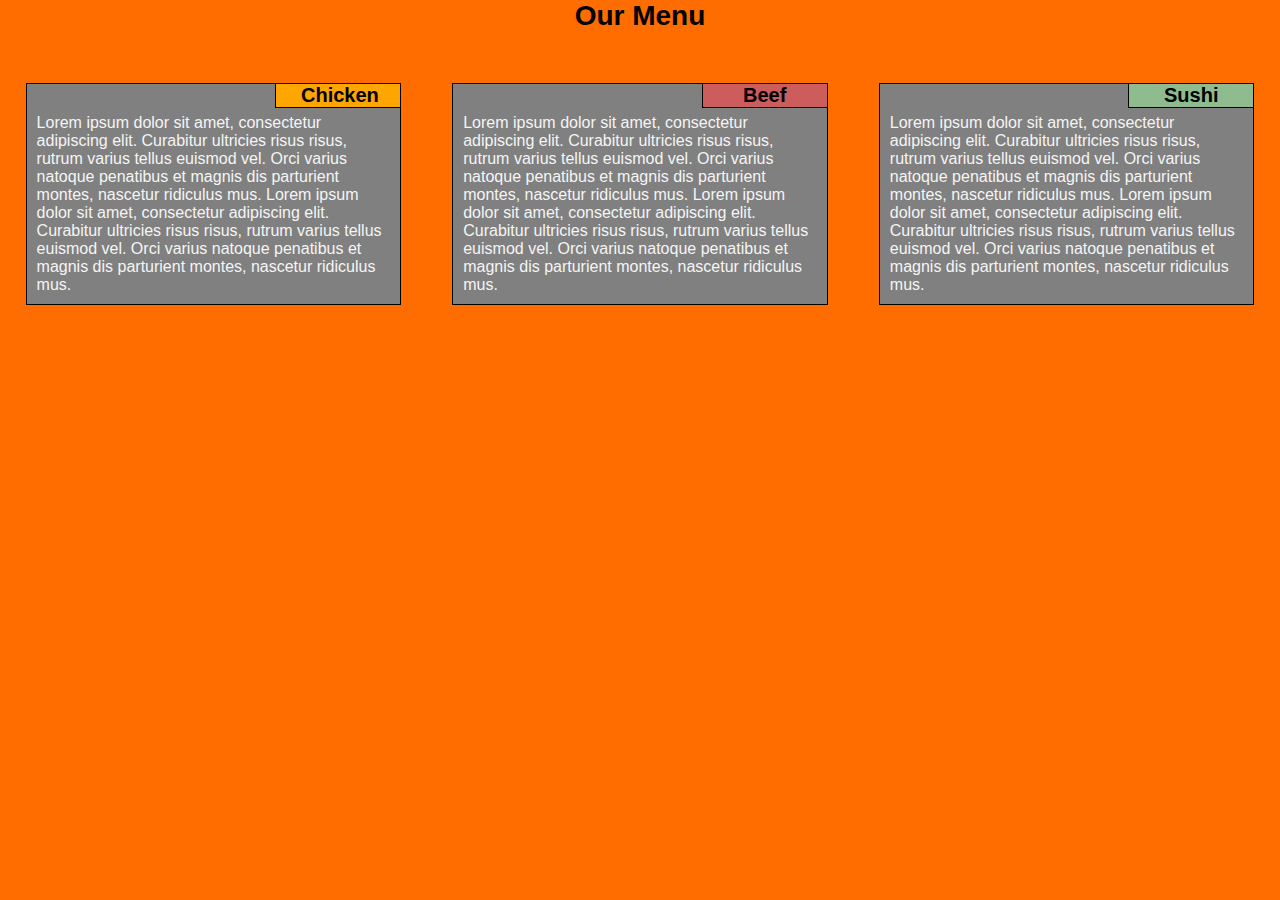
<file: index.html>
<!DOCTYPE html>
<html lang="en">

<head>
    <meta charset="utf-8">
    <title>Module 2 Assignement</title>
    <link rel="stylesheet" type="text/css" href="css/mod2.css">
</head>

<body>
    <h1>Our Menu</h1>
    <div class="row">
        <section class="col-d-3 col-t-2 col-m-1" id="chicken">
            <h2>Chicken</h2>
            <p>Lorem ipsum dolor sit amet, consectetur adipiscing elit. Curabitur ultricies risus risus, rutrum varius tellus euismod vel. Orci varius natoque penatibus et magnis dis parturient montes, nascetur ridiculus mus. Lorem ipsum dolor sit amet, consectetur adipiscing elit. Curabitur ultricies risus risus, rutrum varius tellus euismod vel. Orci varius natoque penatibus et magnis dis parturient montes, nascetur ridiculus mus.</p>
        </section>
        <section class="col-d-3 col-t-2 col-m-1" id="beef">
            <h2>Beef</h2>
            <p>Lorem ipsum dolor sit amet, consectetur adipiscing elit. Curabitur ultricies risus risus, rutrum varius tellus euismod vel. Orci varius natoque penatibus et magnis dis parturient montes, nascetur ridiculus mus. Lorem ipsum dolor sit amet, consectetur adipiscing elit. Curabitur ultricies risus risus, rutrum varius tellus euismod vel. Orci varius natoque penatibus et magnis dis parturient montes, nascetur ridiculus mus.</p>
        </section>
        <section class="col-d-3 col-t-1 col-m-1" id="sushi">
            <h2>Sushi</h2>
            <p>Lorem ipsum dolor sit amet, consectetur adipiscing elit. Curabitur ultricies risus risus, rutrum varius tellus euismod vel. Orci varius natoque penatibus et magnis dis parturient montes, nascetur ridiculus mus. Lorem ipsum dolor sit amet, consectetur adipiscing elit. Curabitur ultricies risus risus, rutrum varius tellus euismod vel. Orci varius natoque penatibus et magnis dis parturient montes, nascetur ridiculus mus.</p>
        </section>
    </div>
</body>

</html>
</file>
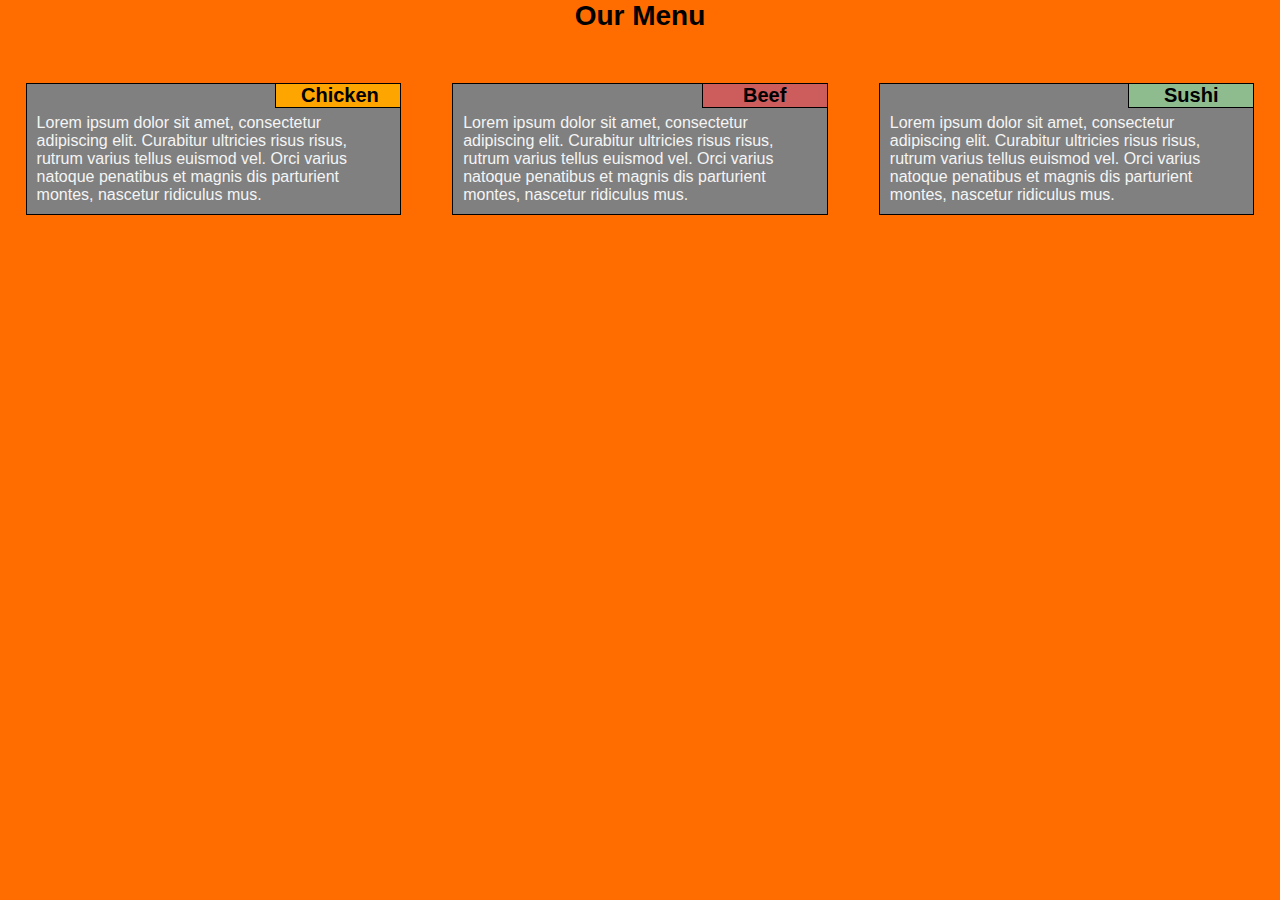
<file: mod2.html>
<!DOCTYPE html>
<html lang="en">

<head>
    <meta charset="utf-8">
    <title>Module 2 Assignement</title>
    <link rel="stylesheet" type="text/css" href="css/mod2.css">
</head>

<body>
    <h1>Our Menu</h1>
    <div class="row">
        <section class="col-d-3 col-t-2 col-m-1" id="chicken"> 
            <h2>Chicken</h2>
            <p>Lorem ipsum dolor sit amet, consectetur adipiscing elit. Curabitur ultricies risus risus, rutrum varius tellus euismod vel. Orci varius natoque penatibus et magnis dis parturient montes, nascetur ridiculus mus.</p>
        </section>
        <section class="col-d-3 col-t-2 col-m-1" id="beef">
            <h2>Beef</h2>
            <p>Lorem ipsum dolor sit amet, consectetur adipiscing elit. Curabitur ultricies risus risus, rutrum varius tellus euismod vel. Orci varius natoque penatibus et magnis dis parturient montes, nascetur ridiculus mus.</p>
        </section>
        <section class="col-d-3 col-t-1 col-m-1" id="sushi">
            <h2>Sushi</h2>
            <p>Lorem ipsum dolor sit amet, consectetur adipiscing elit. Curabitur ultricies risus risus, rutrum varius tellus euismod vel. Orci varius natoque penatibus et magnis dis parturient montes, nascetur ridiculus mus.</p>
        </section>
    </div>
</body>

</html>
</file>
<file: css/mod2.css>
* {
    box-sizing: border-box;
    margin: 0;
    padding: 0;
}

body {
    font-family: Soho, Arial, sans-serif;
    background-color: #ff6c00;
}


h1 {
    font-size: 175%;
    text-align: center;
    margin-bottom: 25px;
}

section {
    background-color: grey;
    border: 1px solid black;
    margin: 2%;
    position: relative;
}


h2 {
    font-size: 125%;
    border-left: 1px solid black;
    border-bottom: 1px solid black;
    text-align: center;
    padding: 0px 25px 0px 25px;
    width: 125px;
    position: absolute;
    top: 0px;
    right: 0px;
}

section#chicken>h2 {
    background-color: orange;
}

section#beef>h2 {
    background-color: indianred;

}

section#sushi>h2 {
    background-color: darkseagreen;
}


p {
    float: left;
    margin: 30px 0 0 0;
    padding: 0 10px 10px 10px;
    color: whitesmoke;
}

/* responsive framework */
.row {
    width: 100%;
}

/********** Desktop **********/
@media (min-width: 992px) {

    .col-d-3,
    .col-d-2,
    .col-d-1 {
        float: left;
    }

    .col-d-3 {
        width: 29.33%;
    }

    .col-d-2 {
        width: 46%;
    }

    .col-d-1 {
        width: 96%;
    }
}

/********** Tablet **********/
@media (min-width: 768px) and (max-width: 991px) {

    .col-t-2,
    .col-t-1 {
        float: left;
    }

    .col-t-2 {
        width: 46%;
    }

    .col-t-1 {
        width: 96%;
    }
}

/********** Mobile **********/
@media (max-width: 767px) {

    .col-m-1 {
        float: left;
    }

    .col-m-1 {
        width: 96%;
    }
}
</file>
